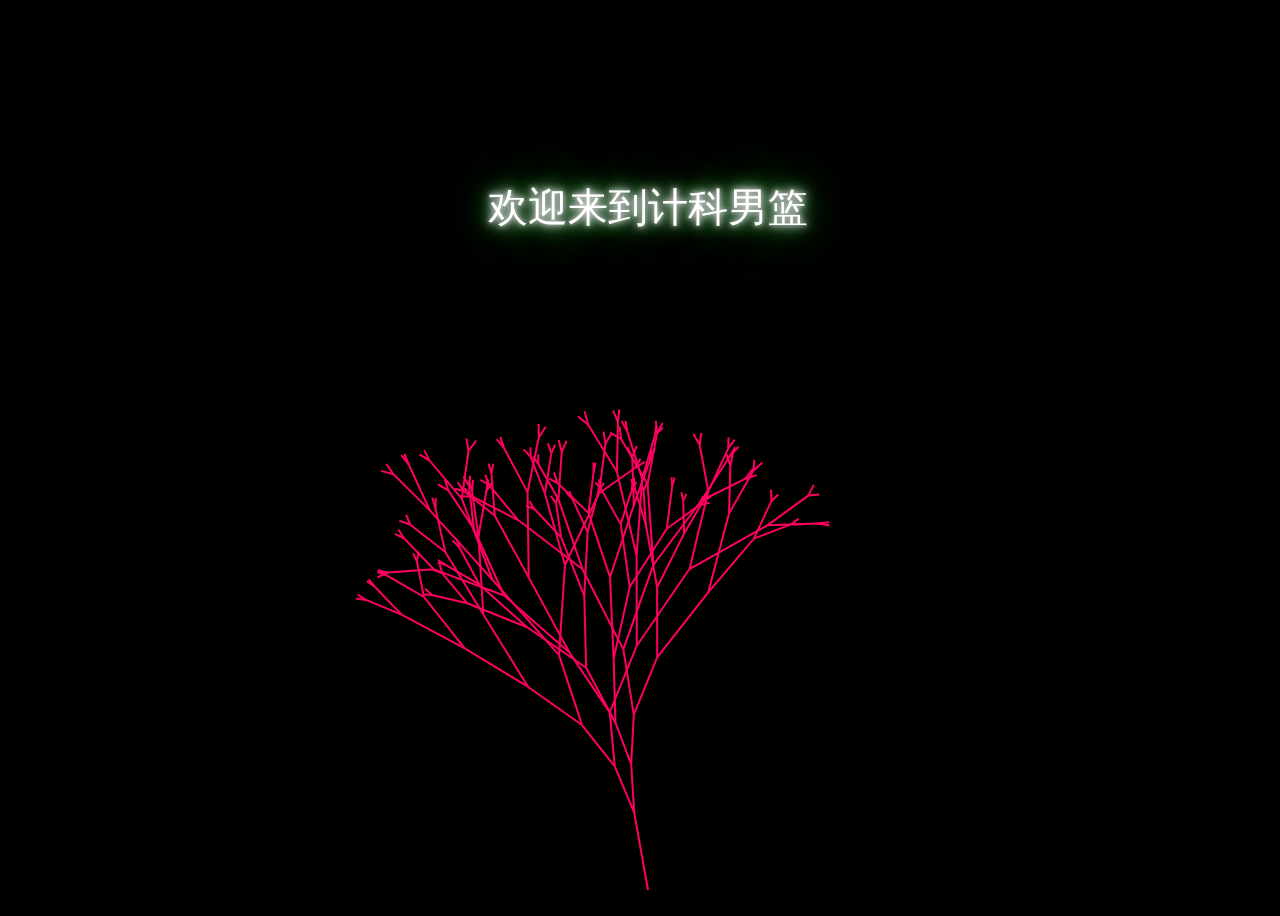
<file: index.html>
<html lang="en">
<head>
    <meta charset="utf-8">
    <meta http-equiv="X-UA-Compatible" content="IE=edge">
    <meta name="viewport" content="width=device-width, initial-scale=1">
    <meta name="description" content="">
    <meta name="author" content="">
    <title>计科男篮</title>
    <style>
        #welBody{
            width: 100%;
            text-align: center;
            position: absolute;
            top: 20%;


        }
        #welBody a{
            color: #fff;
            text-shadow:0 0 5px #CCCCCC, 0 0 10px #CCCCCC, 0 0 15px #CCCCCC, 0 0 20px #095816, 0 0 25px #095816, 0 0 30px #095816, 0 0 50px #095816, 0 0 80px #095816, 0 0 100px #095816, 0 0 150px;
        }
    </style>
</head>
<body style="background-color: black;">
<div>
    <canvas id = "canvas" width="500" height="500">
    </canvas>
</div>
<div id="welBody" >
    <a href="home.html" style="    font-size: 40px;text-decoration: none;">欢迎来到计科男篮</a>
</div>
<script>
    console.log(window.innerWidth);
    var c = document.getElementById('canvas');
    var $ = c.getContext('2d');
    var w = c.width = window.innerWidth;
    var h = c.height = window.innerHeight;
    var w2 = w* 0.5;
    var h2 = h * 0.5;
    var ŭ = 0;
    var topiary = new branch(90, -30, 0);
    var cnt = 0;

    function anim(){
        cnt++;
        ŭ-=.5;
        if (cnt%2) {
            draw();

        }
        window.requestAnimationFrame(anim);
    }
    anim();




    function draw() {
        $.save();
        $.clearRect(0, 0, w, h);
        $.translate(w2, h*0.98);
        $.rotate(Math.PI * 0.98);
        topiary.disp($);
        $.restore();
    }

    function branch(len, ang, gen){
        this.len = len;
        this.ang = ang;
        this.gen = gen;
        this.limb = [];
        this.sway = 0;
        this.mult = rnd(0.01, 0.1);
        this.spawn = 0;
        this.vel =0;

        if(gen < 10){
            this.limb.push(new branch(len*rnd(0.8, 0.99),
                    rnd(0, Math.PI/6), this.gen+1));
            this.limb.push(new branch(len*rnd(0.8, 0.99),
                    rnd(0, -Math.PI/6), this.gen+1));
        }

        this.disp = function($){
            this.sway++;
            $.save();

            this.vel *= 0.9;
            var dif = 1-this.spawn;
            this.vel += (dif*0.1);
            this.spawn += this.vel;

            $.strokeStyle = "hsla(" + (ŭ % 360) + ",100%,50%,1)";
            $.alpha = .5;
            $.lineWidth = 2;
            $.beginPath();
            $.rotate(this.ang + (Math.sin(this.sway*this.mult)*Math.PI/64));
            $.moveTo(0, 0);
            $.lineTo(this.len * this.spawn, 0);
            $.stroke();

            $.translate(this.len * this.spawn, 0);

            if(this.spawn > 0.6){
                for(var i = 0; i < this.limb.length; i++){
                    var limb = this.limb[i];
                    limb.disp($);
                }
            }
            $.restore();
        };
    }



    function rnd(min, max){
        return Math.random()*(max - min) + min;
    }
</script>
</body>
</html>
</file>
